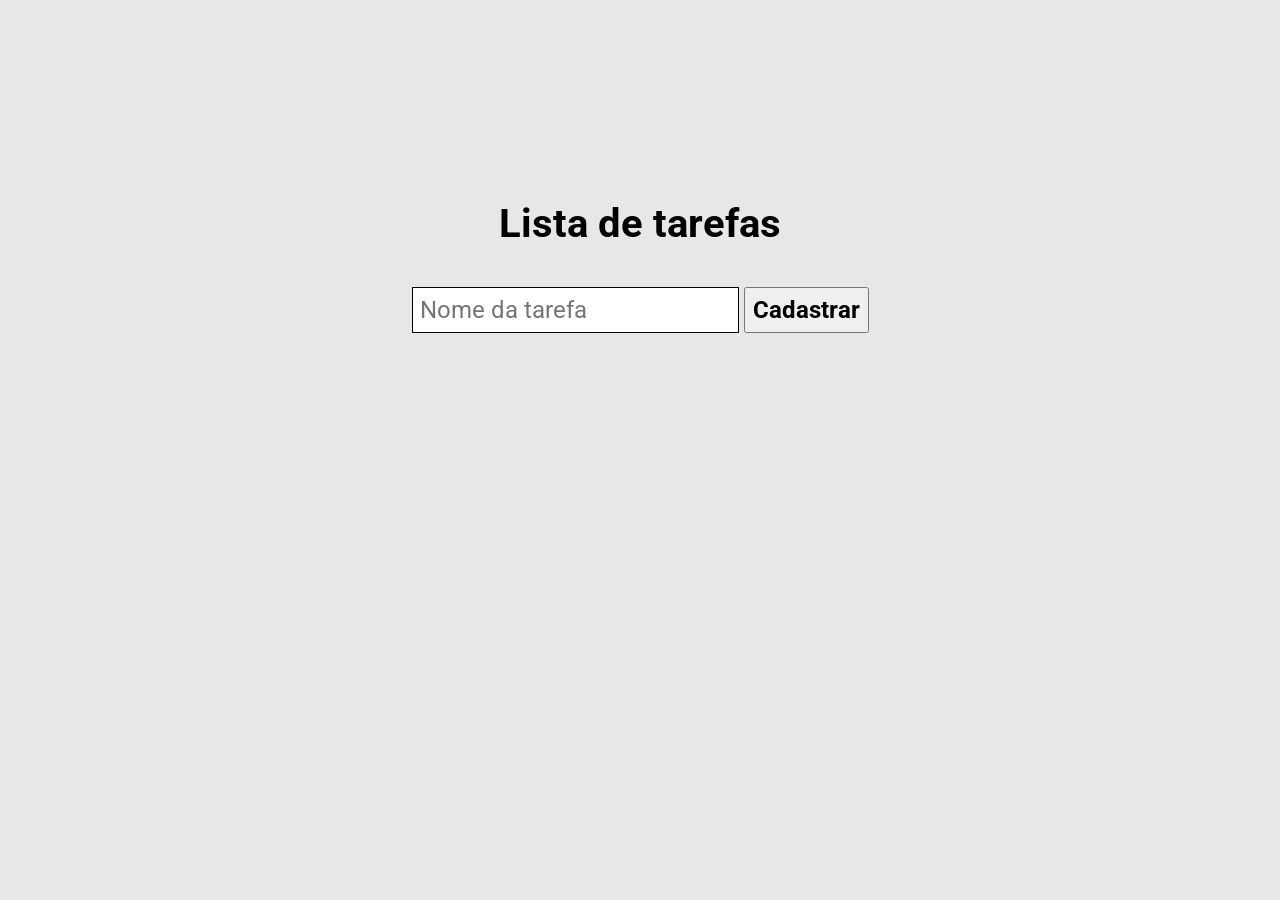
<file: index.html>
<!DOCTYPE html>
<html lang="pt-br">
<head>
    <meta charset="UTF-8">
    <meta name="viewport" content="width=device-width, initial-scale=1.0">
    <title>Tarefas</title>
    <link rel="preconnect" href="https://fonts.googleapis.com">
    <link rel="preconnect" href="https://fonts.gstatic.com" crossorigin>
    <link href="https://fonts.googleapis.com/css2?family=Roboto:wght@400;700&display=swap" rel="stylesheet">
    <link rel="stylesheet" href="main.css">
</head>
<body>
    <header>
        <h1>Lista de tarefas</h1>
    </header>
    <form>
        <input type="text" id="nome-tarefa" required placeholder="Nome da tarefa">
        <button type="submit">Cadastrar</button>
    </form>
    <ul>
        
    </ul>
    <script src="https://code.jquery.com/jquery-3.7.1.min.js"></script>
    <script src="./main.js"></script>
</body>
</html>
</file>
<file: main.css>
* {
    margin: 0;
    padding: 0;
    box-sizing: border-box;
    font-family: "Roboto", sans-serif;
}

body {
    background-color: #E7E7E7;
    padding-top: 200px;
}

header {
    display: flex;
    align-items: center;
    margin-bottom: 40px;
    justify-content: center;
}

header h1 {
    font-size: 40px;
    font-weight: bold;
}

form {
    display: flex;
    width: 100%;
    margin-bottom: 56px;
    justify-content: center;
}

form input {
    font-size: 24px;
    background-color: #fff;
    padding: 7px;
    border: solid 1px;
}

form button {
    font-size: 24px;
    padding: 7px;
    font-weight: bold;
    cursor: pointer;
    margin-left: 5px;
}

ul {
    display: grid ;
    justify-content: center;
    cursor: pointer;
}
</file>
